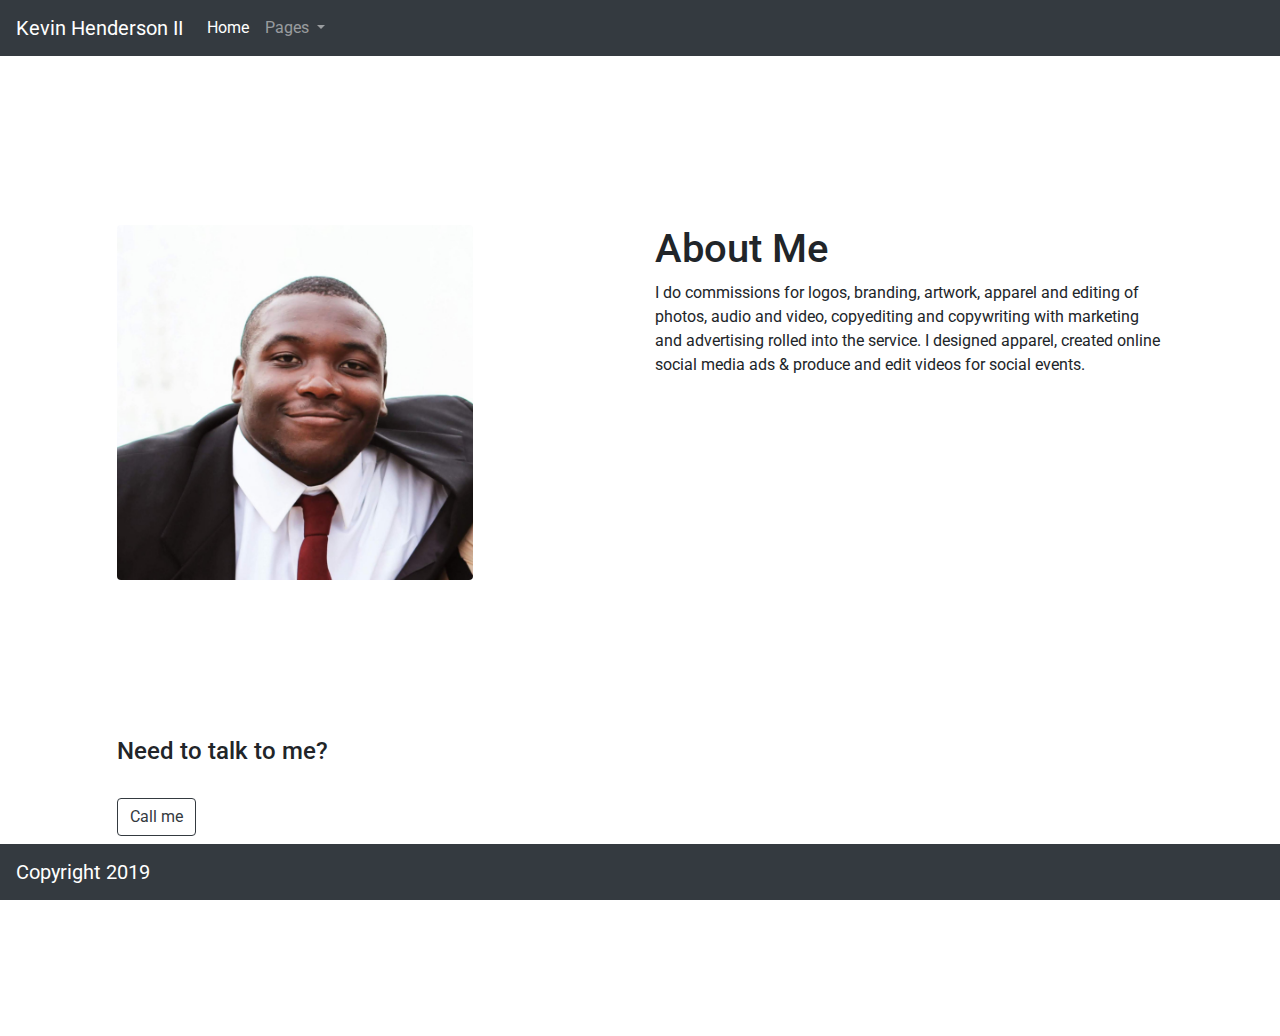
<file: index.html>
<!DOCTYPE html>
<html>
<head>
    <meta charset="utf-8">
    <meta http-equiv="X-UA-Compatible" content="IE=edge">
    <title>About</title>
    <meta name="viewport" content="width=device-width, initial-scale=1">
    <link href="https://fonts.googleapis.com/css?family=Roboto" rel="stylesheet">
    <link rel="stylesheet" href="https://stackpath.bootstrapcdn.com/bootstrap/4.3.1/css/bootstrap.min.css" integrity="sha384-ggOyR0iXCbMQv3Xipma34MD+dH/1fQ784/j6cY/iJTQUOhcWr7x9JvoRxT2MZw1T" crossorigin="anonymous">
    <link rel="stylesheet" type="text/css" media="screen" href="./Assets/css/main.css">
</head>
<body>
        <nav class="navbar navbar-expand-lg navbar-dark bg-dark">
                <a class="navbar-brand" href="#">Kevin Henderson II</a>
                <button class="navbar-toggler" type="button" data-toggle="collapse" data-target="#navbarSupportedContent" aria-controls="navbarSupportedContent" aria-expanded="false" aria-label="Toggle navigation">
                  <span class="navbar-toggler-icon"></span>
                </button>
              
                <div class="collapse navbar-collapse" id="navbarSupportedContent">
                  <ul class="navbar-nav mr-auto">
                    <li class="nav-item active">
                      <a class="nav-link" href="./index.html">Home <span class="sr-only">(current)</span></a>
                    </li>
                    <li class="nav-item dropdown">
                      <a class="nav-link dropdown-toggle" href="#" id="navbarDropdown" role="button" data-toggle="dropdown" aria-haspopup="true" aria-expanded="false">
                        Pages
                      </a>
                      <div class="dropdown-menu" aria-labelledby="navbarDropdown">
                        <a class="dropdown-item" href="./contact.html" target="_blank">Contact</a>
                        <div class="dropdown-divider"></div>
                        <a class="dropdown-item" href="./index.html" target="_blank">About</a>
                        <div class="dropdown-divider"></div>
                        <a class="dropdown-item" href="https://krayt0n3.github.io/crystal-collector/" target="_blank">Crystal Collector</a>
                        <div class="dropdown-divider"></div>
                        <a class="dropdown-item" href="https://the-master-chefs.github.io/project1/" target="_blank">Tasty Delicious</a>
                        <div class="dropdown-divider"></div>
                        <a class="dropdown-item" href="https://krayt0n3.github.io/TriviaGame/" target="_blank">Trivia</a>
                        <div class="dropdown-divider"></div>
                        <a class="dropdown-item" href="https://krayt0n3.github.io/Word-Guess-Game/" target="_blank">Word Guess Game</a>
                      </div>
                    </li>
                  </ul>
                </div>
              </nav>
              <div class="container">
              <div class="jumbotron">
                <div class="row">
                  <div class="col-md-6">
                      <img src="./Assets/images/self.png" class="rounded float-left" alt="self-portrait" width="70%">
                  </div>
                  <div class="col-md-6">
                      <h1 class="mt-0">About Me</h1>
                              <p>I do commissions for logos, branding, artwork, apparel 
                                and editing of photos, audio and video, copyediting and 
                                copywriting with marketing and advertising rolled into the service. 
                                I designed apparel, created online social media ads & produce and edit 
                                videos for social events.</p> 
                  </div>
                </div>
                    <div class="row">
                        
                        <div class="col-md-6">
                            <h4>Need to talk to me?</h4><br />
                                <a class="btn btn-outline-dark" href="./contact.html" role="button">Call me</a>
                        </div>
                    </div>
                            
                              </div>
                          </div>
              <nav class="navbar fixed-bottom navbar-dark bg-dark">
                    <a class="navbar-brand" href="#">Copyright 2019</a>
                  </nav>
    <script src="https://code.jquery.com/jquery-3.3.1.slim.min.js" integrity="sha384-q8i/X+965DzO0rT7abK41JStQIAqVgRVzpbzo5smXKp4YfRvH+8abtTE1Pi6jizo" crossorigin="anonymous"></script>
<script src="https://cdnjs.cloudflare.com/ajax/libs/popper.js/1.14.7/umd/popper.min.js" integrity="sha384-UO2eT0CpHqdSJQ6hJty5KVphtPhzWj9WO1clHTMGa3JDZwrnQq4sF86dIHNDz0W1" crossorigin="anonymous"></script>
<script src="https://stackpath.bootstrapcdn.com/bootstrap/4.3.1/js/bootstrap.min.js" integrity="sha384-JjSmVgyd0p3pXB1rRibZUAYoIIy6OrQ6VrjIEaFf/nJGzIxFDsf4x0xIM+B07jRM" crossorigin="anonymous"></script>
</body>
</html>
</file>
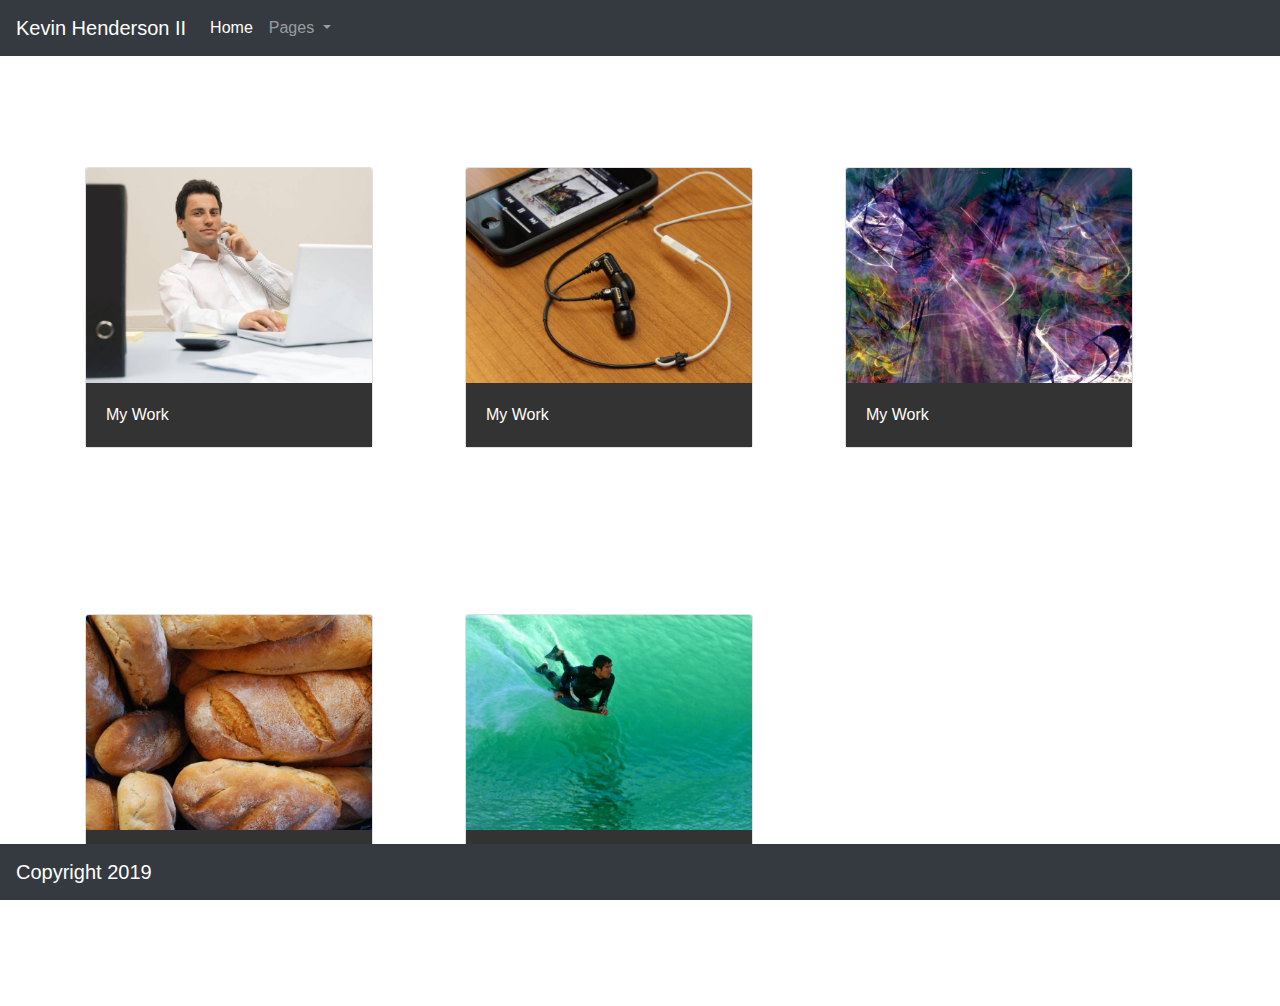
<file: portfolio.html>
<!DOCTYPE html>
<html>
<head>
    <meta charset="utf-8">
    <meta http-equiv="X-UA-Compatible" content="IE=edge">
    <title>About</title>
    <meta name="viewport" content="width=device-width, initial-scale=1">
    <link rel="stylesheet" href="https://stackpath.bootstrapcdn.com/bootstrap/4.3.1/css/bootstrap.min.css" integrity="sha384-ggOyR0iXCbMQv3Xipma34MD+dH/1fQ784/j6cY/iJTQUOhcWr7x9JvoRxT2MZw1T" crossorigin="anonymous">
    <link rel="stylesheet" type="text/css" media="screen" href="./Assets/css/main.css">
</head>
<body>
        <nav class="navbar navbar-expand-lg navbar-dark bg-dark">
                <a class="navbar-brand" href="#">Kevin Henderson II</a>
                <button class="navbar-toggler" type="button" data-toggle="collapse" data-target="#navbarSupportedContent" aria-controls="navbarSupportedContent" aria-expanded="false" aria-label="Toggle navigation">
                  <span class="navbar-toggler-icon"></span>
                </button>
              
                <div class="collapse navbar-collapse" id="navbarSupportedContent">
                  <ul class="navbar-nav mr-auto">
                    <li class="nav-item active">
                      <a class="nav-link" href="./index.html">Home <span class="sr-only">(current)</span></a>
                    </li>
                    <li class="nav-item dropdown">
                      <a class="nav-link dropdown-toggle" href="#" id="navbarDropdown" role="button" data-toggle="dropdown" aria-haspopup="true" aria-expanded="false">
                        Pages
                      </a>
                      <div class="dropdown-menu" aria-labelledby="navbarDropdown">
                        <a class="dropdown-item" href="./portfolio.html">Portfolio</a>
                        <div class="dropdown-divider"></div>
                        <a class="dropdown-item" href="./contact.html">Contact</a>
                        <div class="dropdown-divider"></div>
                        <a class="dropdown-item" href="./index.html">About</a>
                      </div>
                    </li>
                  </ul>
                </div>
              </nav>
              <div class="container">
                  <div class="row">
                  <div class="col-md-4">
                    <div class="card" style="width: 18rem;">
                            <img src="./Assets/images/portfolio-1.jpg" class="card-img-top" alt="p1">
                            <div class="card-body">
                              <p class="card-text">My Work</p>
                            </div>
                          </div>
                        </div>
                        <div class="col-md-4">
                                <div class="card" style="width: 18rem;">
                                        <img src="./Assets/images/portfolio-2.jpg" class="card-img-top" alt="p2">
                                        <div class="card-body">
                                          <p class="card-text">My Work</p>
                                        </div>
                                      </div>
                                    </div>
                                    <div class="col-md-4">
                                      <div class="card" style="width: 18rem;">
                                              <img src="./Assets/images/portfolio-3.jpg" class="card-img-top" alt="p3">
                                              <div class="card-body">
                                                <p class="card-text">My Work</p>
                                              </div>
                                            </div>
                                          </div>
                    </div>

                    <div class="row">
                      <div class="col-md-4">
                        <div class="card" style="width: 18rem;">
                                <img src="./Assets/images/portfolio-4.jpg" class="card-img-top" alt="p4">
                                <div class="card-body">
                                  <p class="card-text">My Work</p>
                                </div>
                              </div>
                            </div>
                            <div class="col-md-4">
                              <div class="card" style="width: 18rem;">
                                      <img src="./Assets/images/portfolio-5.jpg" class="card-img-top" alt="p5">
                                      <div class="card-body">
                                        <p class="card-text">My Work</p>
                                      </div>
                                    </div>
                                  </div>
                              </div>
                </div>
              <nav class="navbar fixed-bottom navbar-dark bg-dark">
                    <a class="navbar-brand" href="#">Copyright 2019</a>
                  </nav>
    <script src="https://code.jquery.com/jquery-3.3.1.slim.min.js" integrity="sha384-q8i/X+965DzO0rT7abK41JStQIAqVgRVzpbzo5smXKp4YfRvH+8abtTE1Pi6jizo" crossorigin="anonymous"></script>
<script src="https://cdnjs.cloudflare.com/ajax/libs/popper.js/1.14.7/umd/popper.min.js" integrity="sha384-UO2eT0CpHqdSJQ6hJty5KVphtPhzWj9WO1clHTMGa3JDZwrnQq4sF86dIHNDz0W1" crossorigin="anonymous"></script>
<script src="https://stackpath.bootstrapcdn.com/bootstrap/4.3.1/js/bootstrap.min.js" integrity="sha384-JjSmVgyd0p3pXB1rRibZUAYoIIy6OrQ6VrjIEaFf/nJGzIxFDsf4x0xIM+B07jRM" crossorigin="anonymous"></script>
</body>
</html>
</file>
<file: Assets/css/main.css>
html {
    background-color: #fff;
}

h1
h2
h3
h4
h5
h6 
p {
    font-family: Roboto;
}


.jumbotron {
    background-color: #fff;
}

.w-100 {
    width: 50% !important;
    margin: 0 auto;
}

.carousel-item {
    background-color: #ffc107;
}

.row {
    margin-top: 5%;
    margin-bottom: 5%;
    padding-top: 5%;
    padding-bottom: 5%;
}
.card-body {
    background-color: #333;
    color: white;
}

body {
    background-color: #fff;
}
</file>
